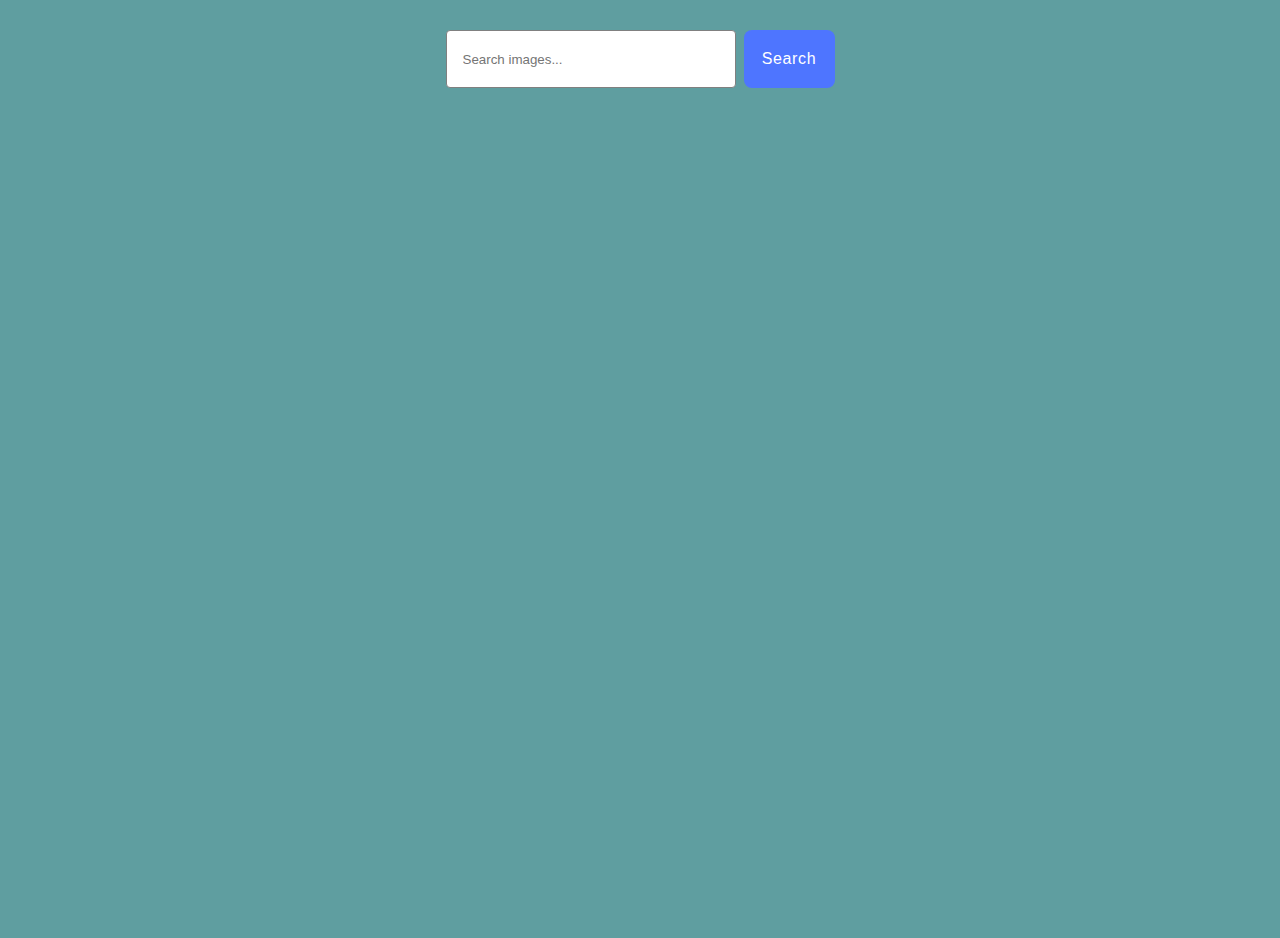
<file: src/index.html>
<!DOCTYPE html>
<html lang="en">
  <head>
    <meta charset="UTF-8" />
    <link rel="icon" type="image/svg+xml" href="./img/favicon.svg" />
    <meta name="viewport" content="width=device-width, initial-scale=1.0" />
    <title>Image Search</title>
    <link rel="stylesheet" href="./css/styles.css" />
  </head>
  <body>
    <div class="container">
      <form class="search-form js-search-form" autocomplete="off">
        <input
          type="text"
          class="search-input js-search-input"
          name="user_query"
          placeholder="Search images..."
        />
        <button type="submit" class="search-btn">Search</button>
      </form>
      <div class="loader-container">
        <span class="loader is-hidden"></span>
      </div>
      <ul class="gallery js-gallery"></ul>
      <button class="load-more js-load-more">Load more</button>
    </div>

    <script type="module" src="./main.js"></script>
  </body>
</html>
</file>
<file: src/css/styles.css>
@import url('./loader.css');
body {
  font-family: 'Montserrat', sans-serif;
  display: flex;
  flex-direction: column;
  align-items: center;
  min-height: 100vh;
  margin-top: 30px;
  background-color: cadetblue;
}
img {
  display: block;
  max-width: 100%;
  height: auto;
  object-fit: cover;
}
h1,
h2,
h3,
h4,
h5,
h6,
p {
  margin-top: 0;
  margin-bottom: 0;
}
ul,
ol {
  margin-top: 0;
  margin-bottom: 0;
  padding-left: 0;
  list-style-type: none;
}
button {
  cursor: pointer;
}
a {
  color: inherit;
  text-decoration: none;
}
.container {
  margin: 0 auto;
  padding: 0 16px;
  display: flex;
  flex-direction: column;
  align-items: center;
}
.cont-form {
  margin-bottom: 20px;
}

.search-form {
  display: flex;
  flex-direction: row;
  gap: 8px;
  margin-bottom: 30px;
}
.search-input {
  display: flex;
  width: 272px;
  height: 40px;
  padding: 8px 0 8px 16px;
  border: 1px solid #808080;
  border-radius: 4px;
}
.search-input:hover {
  border: 1px solid #000;
}
.search-input:active {
  border: 1px solid #4e75ff;
  font-weight: 400;
  font-size: 16px;
  line-height: 1.5;
  letter-spacing: 0.04em;
  color: #2e2f42;
}
.placeholder {
  font-weight: 400;
  font-size: 16px;
  line-height: 1.5;
  letter-spacing: 0.04em;
  color: #808080;
}

.search-btn {
  display: block;
  border-radius: 8px;
  padding: 8px 16px;
  width: 91px;
  background-color: #4e75ff;
  font-weight: 500;
  font-size: 16px;
  line-height: 1.5;
  letter-spacing: 0.04em;
  color: #fff;
  border: none;
}
.search-btn:hover {
  background-color: #6c8cff;
}

.gallery {
  display: flex;
  flex-wrap: wrap;
  gap: 24px;
}
.gallery-card {
  width: calc((100% - 48px) / 3);
}
.gallery-img {
  width: 100%;
  height: 240px;
  object-fit: cover;
}
.gallery-container {
  display: flex;
  align-items: center;
  justify-content: center;
  gap: 20px;
  padding: 16px;
}
.gallery-item {
  display: flex;
  flex-direction: column;
  align-items: center;
  text-align: center;
}
.gallery-title {
  font-weight: 600;
  font-size: 16px;
  line-height: 1.3;
  letter-spacing: 0.04em;
  color: #2e2f42;
  display: flex;
  flex-direction: column;
  align-items: center;
  margin-top: 8px;
}
.gallery-count {
  font-size: 16px;
  line-height: 1.5;
  letter-spacing: 0.04em;
  color: #2e2f42;
}
.card {
  border: 1px solid #e0e0e0;
  border-radius: 8px;
  box-shadow: 0 4px 6px rgba(0, 0, 0, 0.1);
  display: flex;
  flex-direction: column;
  background-color: #ffffff;
  transition: transform 0.3s ease, box-shadow 0.3s ease;
  overflow: hidden;
  width: 100%;
}
.card:hover {
  transform: translateY(-10px);
  box-shadow: 0 8px 16px rgba(0, 0, 0, 0.2);
}
.load-more {
  display: none;
  border-radius: 8px;
  padding: 12px 24px;
  margin-top: 20px;
  background-color: #4e75ff;
  font-weight: 500;
  font-size: 16px;
  color: #fff;
  border: none;
}
.load-more:hover {
  background-color: #6c8cff;
}
</file>
